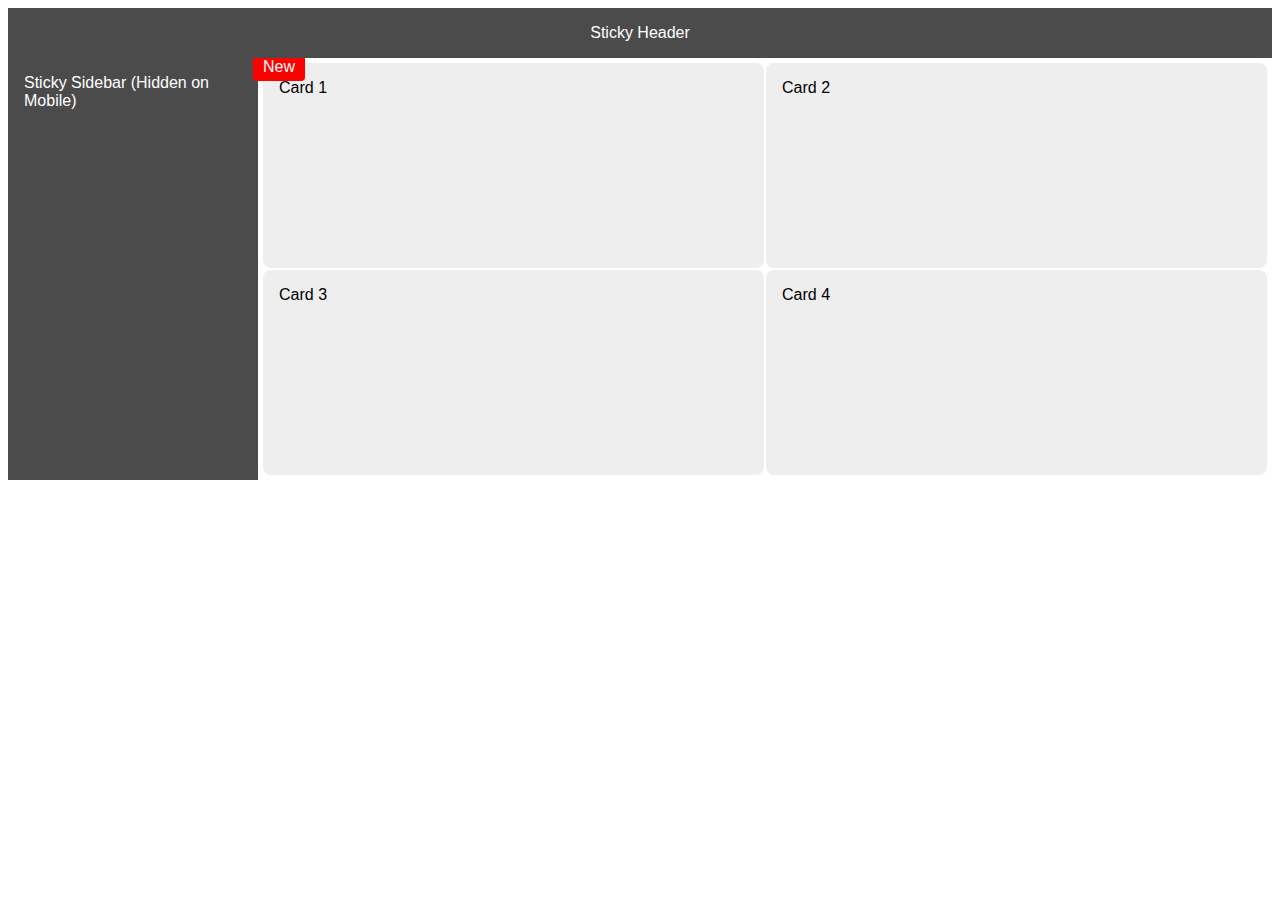
<file: Task_9/index.html>
<!DOCTYPE html>
<html lang="en">
  <head>
    <meta charset="UTF-8" />
    <meta name="viewport" content="width=device-width, initial-scale=1.0" />
    <title>Responsive Grid & Flexbox Layout</title>
    <link rel="stylesheet" href="styles.css"></link>
  </head>
  <body>
    <div class="container">
      <div class="header">Sticky Header</div>
      <div class="sidebar">Sticky Sidebar (Hidden on Mobile)</div>
      <div class="main">
        <div class="card"><span class="overlap">New</span>Card 1</div>
        <div class="card">Card 2</div>
        <div class="card">Card 3</div>
        <div class="card">Card 4</div>
      </div>
    </div>
  </body>
</html>
</file>
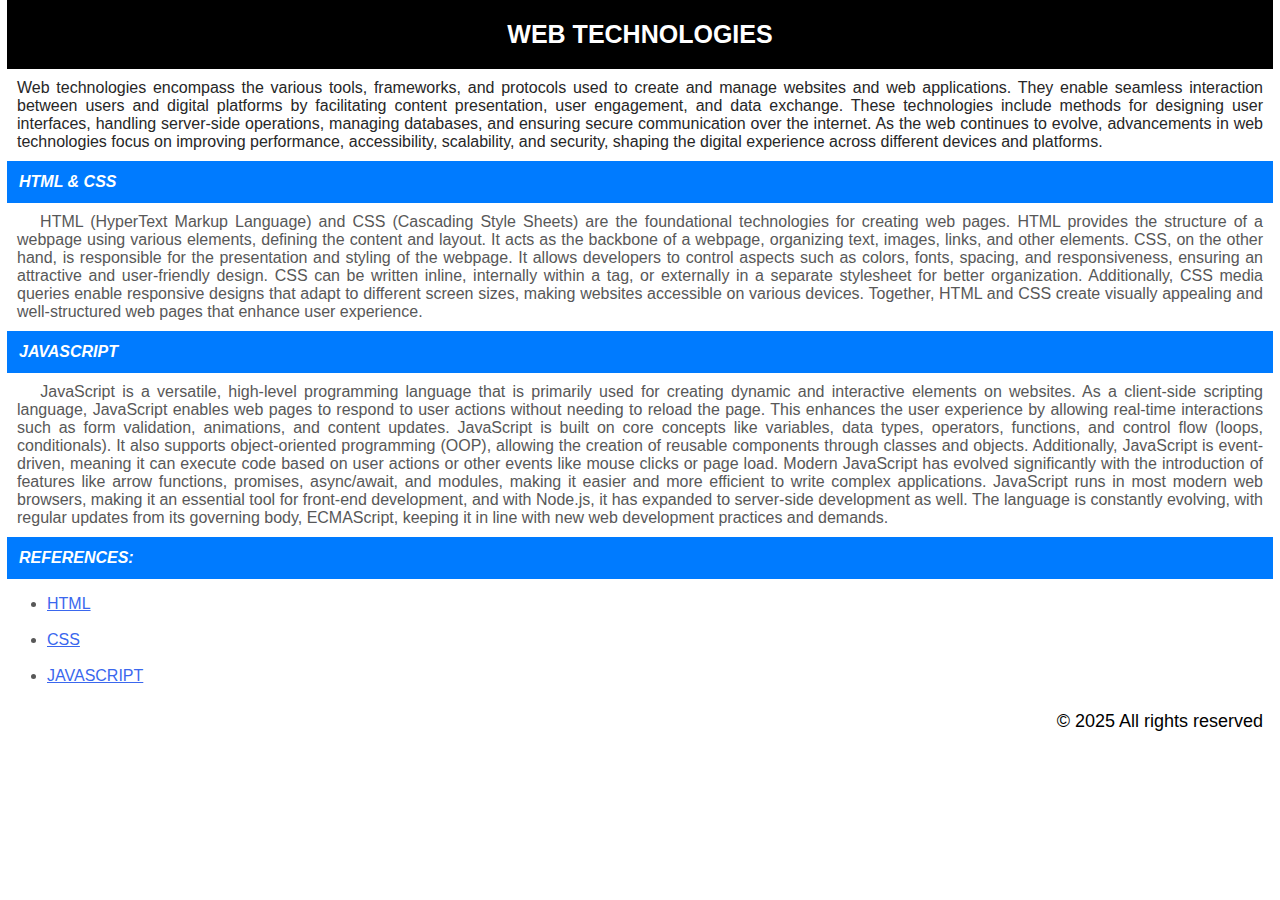
<file: Task_1/static_page.html>
<!DOCTYPE html>
<html>
  <head>
    <title>Static Web Page</title>
    <header id="main_heading"><strong>WEB TECHNOLOGIES</strong></header>
    <link rel="stylesheet" href="static_page.css" />
  </head>
  <body>
    <main>
      Web technologies encompass the various tools, frameworks, and protocols
      used to create and manage websites and web applications. They enable
      seamless interaction between users and digital platforms by facilitating
      content presentation, user engagement, and data exchange. These
      technologies include methods for designing user interfaces, handling
      server-side operations, managing databases, and ensuring secure
      communication over the internet. As the web continues to evolve,
      advancements in web technologies focus on improving performance,
      accessibility, scalability, and security, shaping the digital experience
      across different devices and platforms.
    </main>
    <header id="sub_heading">
      <strong><em>HTML & CSS</em></strong>
    </header>
    <p>
      &emsp; HTML (HyperText Markup Language) and CSS (Cascading Style Sheets)
      are the foundational technologies for creating web pages. HTML provides
      the structure of a webpage using various elements, defining the content
      and layout. It acts as the backbone of a webpage, organizing text, images,
      links, and other elements. CSS, on the other hand, is responsible for the
      presentation and styling of the webpage. It allows developers to control
      aspects such as colors, fonts, spacing, and responsiveness, ensuring an
      attractive and user-friendly design. CSS can be written inline, internally
      within a tag, or externally in a separate stylesheet for better
      organization. Additionally, CSS media queries enable responsive designs
      that adapt to different screen sizes, making websites accessible on
      various devices. Together, HTML and CSS create visually appealing and
      well-structured web pages that enhance user experience.
    </p>
    <header id="sub_heading">
      <strong><em>JAVASCRIPT</em></strong>
    </header>
    <p>
      &emsp; JavaScript is a versatile, high-level programming language that is
      primarily used for creating dynamic and interactive elements on websites.
      As a client-side scripting language, JavaScript enables web pages to
      respond to user actions without needing to reload the page. This enhances
      the user experience by allowing real-time interactions such as form
      validation, animations, and content updates. JavaScript is built on core
      concepts like variables, data types, operators, functions, and control
      flow (loops, conditionals). It also supports object-oriented programming
      (OOP), allowing the creation of reusable components through classes and
      objects. Additionally, JavaScript is event-driven, meaning it can execute
      code based on user actions or other events like mouse clicks or page load.
      Modern JavaScript has evolved significantly with the introduction of
      features like arrow functions, promises, async/await, and modules, making
      it easier and more efficient to write complex applications. JavaScript
      runs in most modern web browsers, making it an essential tool for
      front-end development, and with Node.js, it has expanded to server-side
      development as well. The language is constantly evolving, with regular
      updates from its governing body, ECMAScript, keeping it in line with new
      web development practices and demands.
    </p>
    <header id="sub_heading">
      <strong><em>REFERENCES:</em></strong>
    </header>
    <nav>
      <ul>
        <li>
          <a href="https://developer.mozilla.org/en-US/docs/Web/HTML"
            ><u>HTML</u></a
          >
        </li>
        <br />
        <li>
          <a href="https://developer.mozilla.org/en-US/docs/Web/CSS"
            ><u>CSS</u></a
          >
        </li>
        <br />
        <li>
          <a href="https://developer.mozilla.org/en-US/docs/Web/JavaScript"
            ><u>JAVASCRIPT</u></a
          >
        </li>
      </ul>
    </nav>
    <footer>&copy 2025 All rights reserved</footer>
  </body>
</html>
</file>
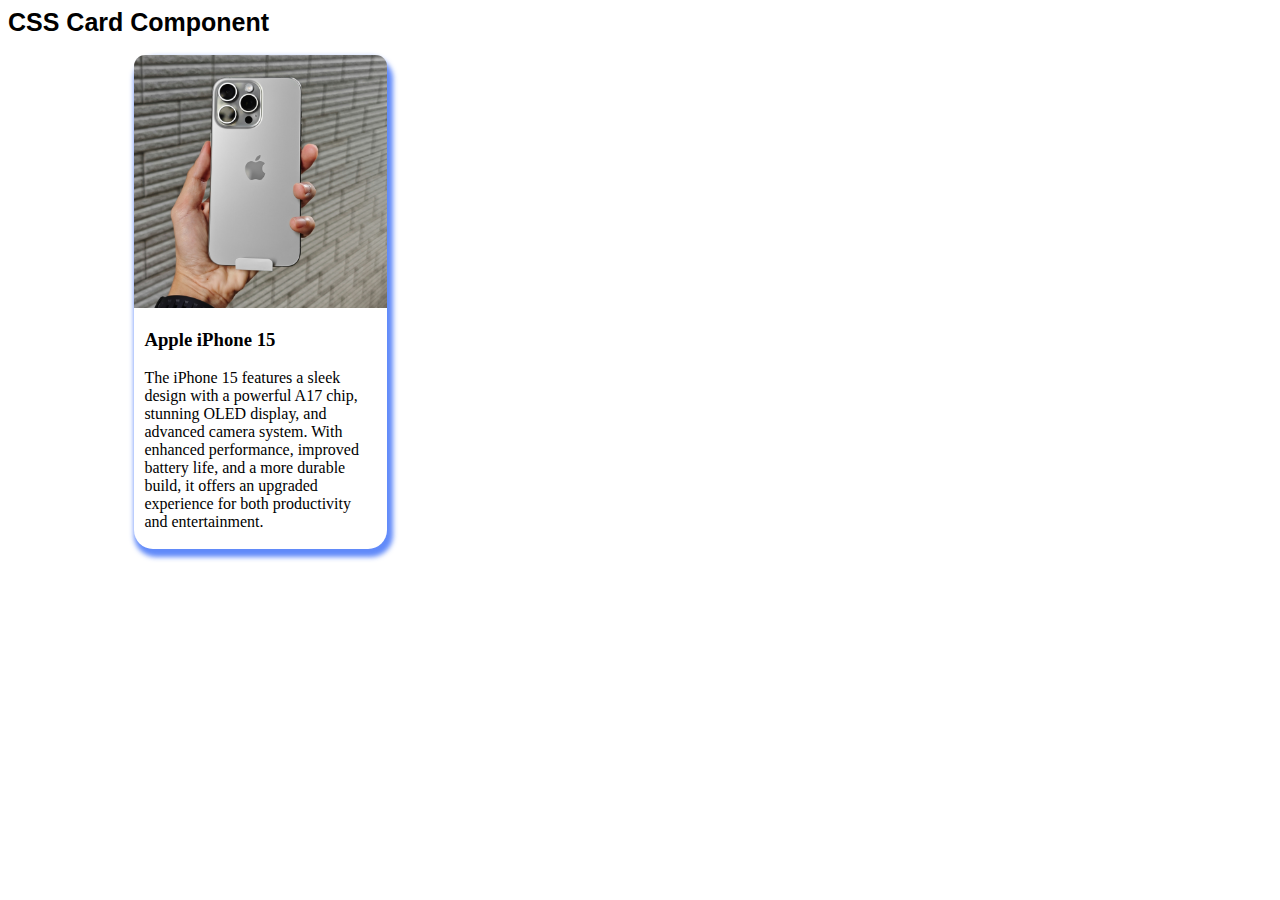
<file: Task_2/card_component.html>
<html>
  <head>
    <title>CSS Card Component with Hover Effects</title>
    <link rel="stylesheet" href="card_component.css" />
    <header><strong>CSS Card Component</strong></header>
  </head>
  <body>
    <!-- CARD LAYOUT STARTS-->
    <br />
    <div class="card">
      <img
        src="Iphone.jpg"
        alt="Image"
        style="width: 100%; border-radius: 0.3cm 0.3cm 0 0"
      />
      <div class="container">
        <h3><strong>Apple iPhone 15</strong></h3>
        <p>
          The iPhone 15 features a sleek design with a powerful A17 chip,
          stunning OLED display, and advanced camera system. With enhanced
          performance, improved battery life, and a more durable build, it
          offers an upgraded experience for both productivity and entertainment.
        </p>
      </div>
    </div>
  </body>
</html>
</file>
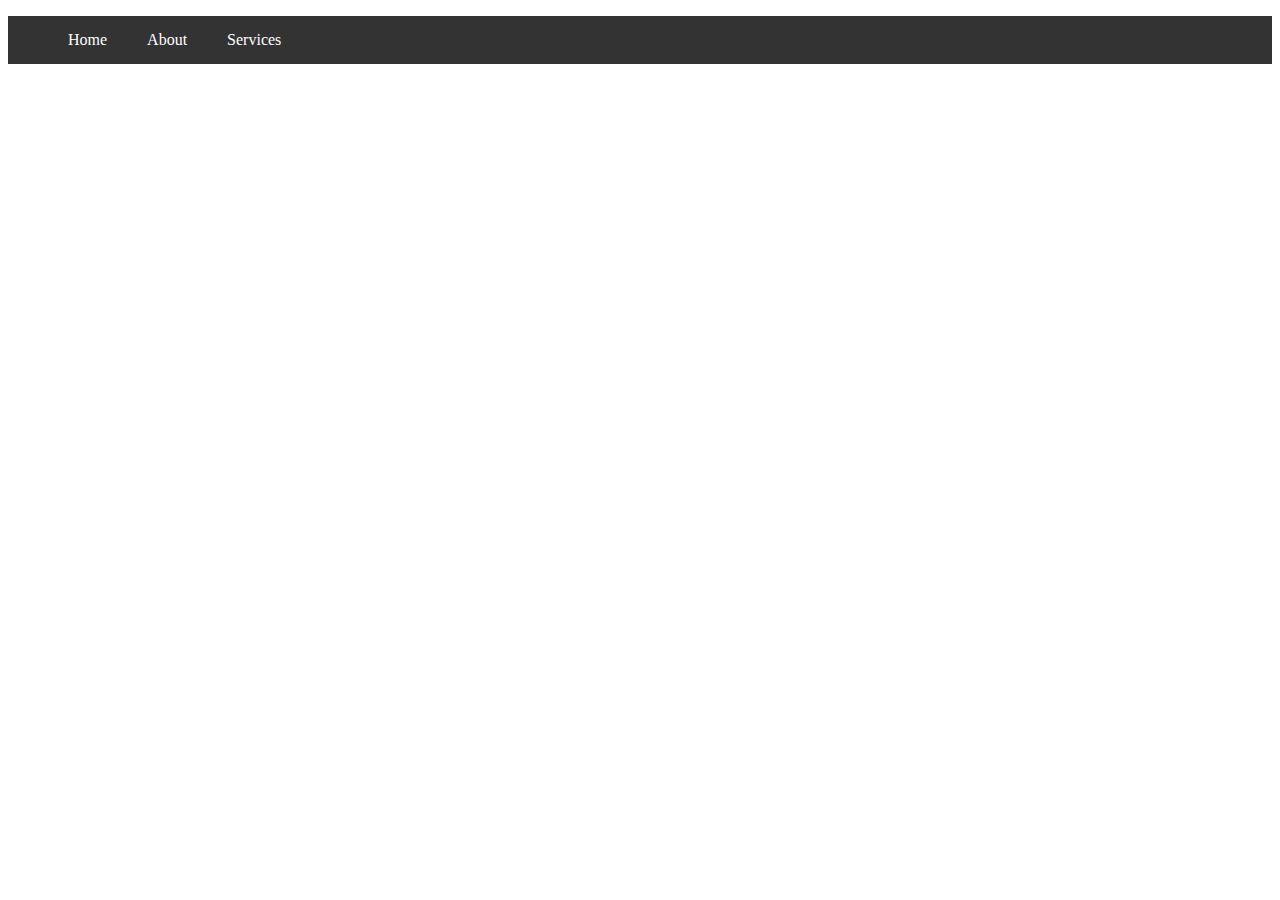
<file: Task_4/dropdown_menu.html>
<!DOCTYPE html>
<html>
  <head>
    <title>Pure CSS Dropdown Menu</title>
    <link rel="stylesheet" href="dropdown_menu.css" />
  </head>
  <body>
    <nav>
      <ul class="menu">
        <li>Home</li>
        <li>About</li>
        <li class="dropdown">
          Services
          <ul class="submenu">
            <li>Web Development</li>
            <li>Cloud</li>
            <li>Machine Learning</li>
          </ul>
        </li>
      </ul>
    </nav>
  </body>
</html>
</file>
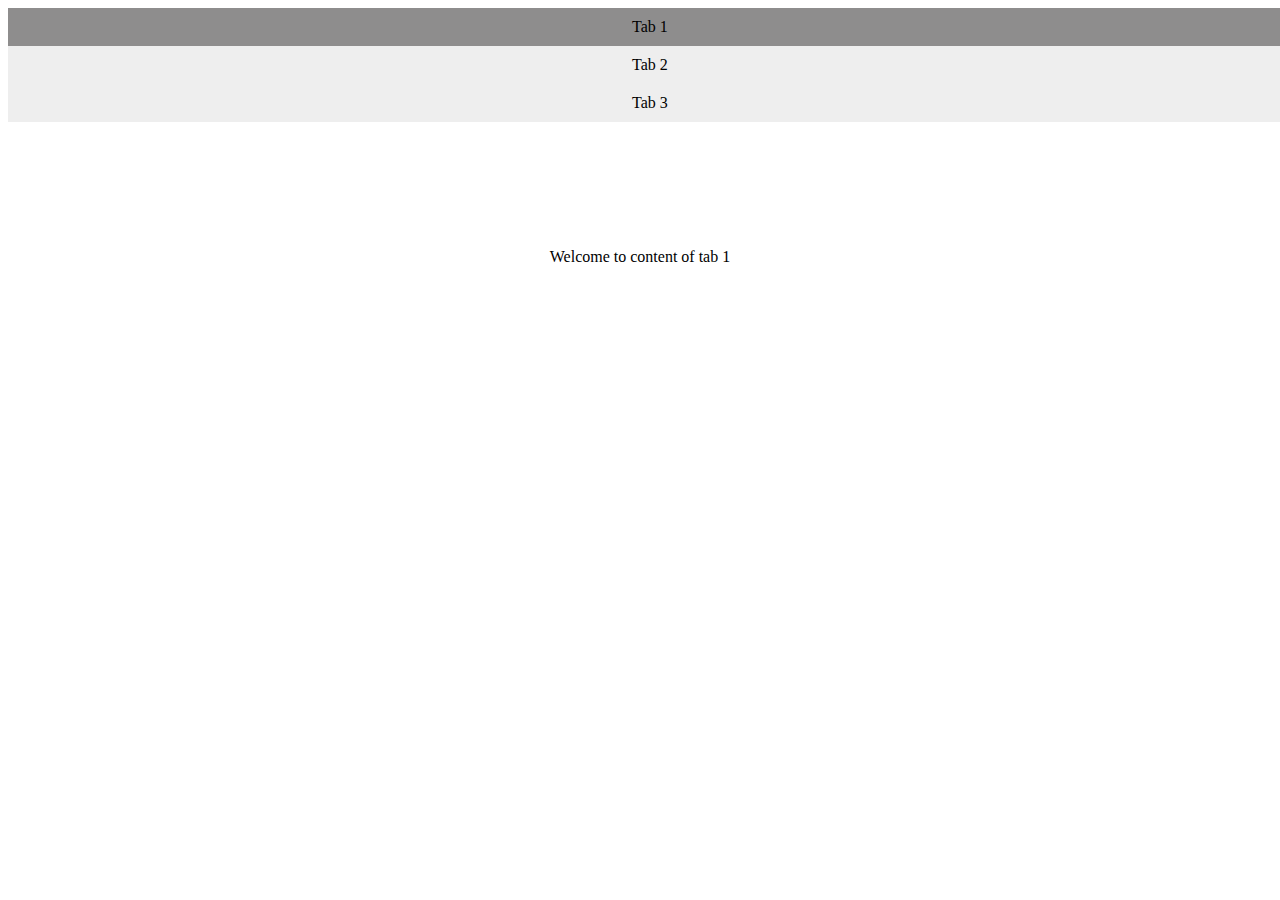
<file: Task_6/tabbed_content.html>
<!DOCTYPE html>
<html>
  <head>
    <title>Tabbed Content Interface</title>
    <link rel="stylesheet" href="tabbed_content.css" />
  </head>
  <body>
    <div class="tabs-container">
      <input type="radio" id="tab1" name="tabs" checked />
      <label for="tab1">Tab 1</label>

      <input type="radio" id="tab2" name="tabs" />
      <label for="tab2">Tab 2</label>

      <input type="radio" id="tab3" name="tabs" />
      <label for="tab3">Tab 3</label>

      <div class="content">
        <div class="content-section" id="content1">
          <p>Welcome to content of tab 1</p>
        </div>
        <div class="content-section" id="content2">
          <p>This is the content for Tab 2.</p>
        </div>
        <div class="content-section" id="content3">
          <p>Tab 3 content is displayed here</p>
        </div>
      </div>
    </div>
  </body>
</html>
</file>
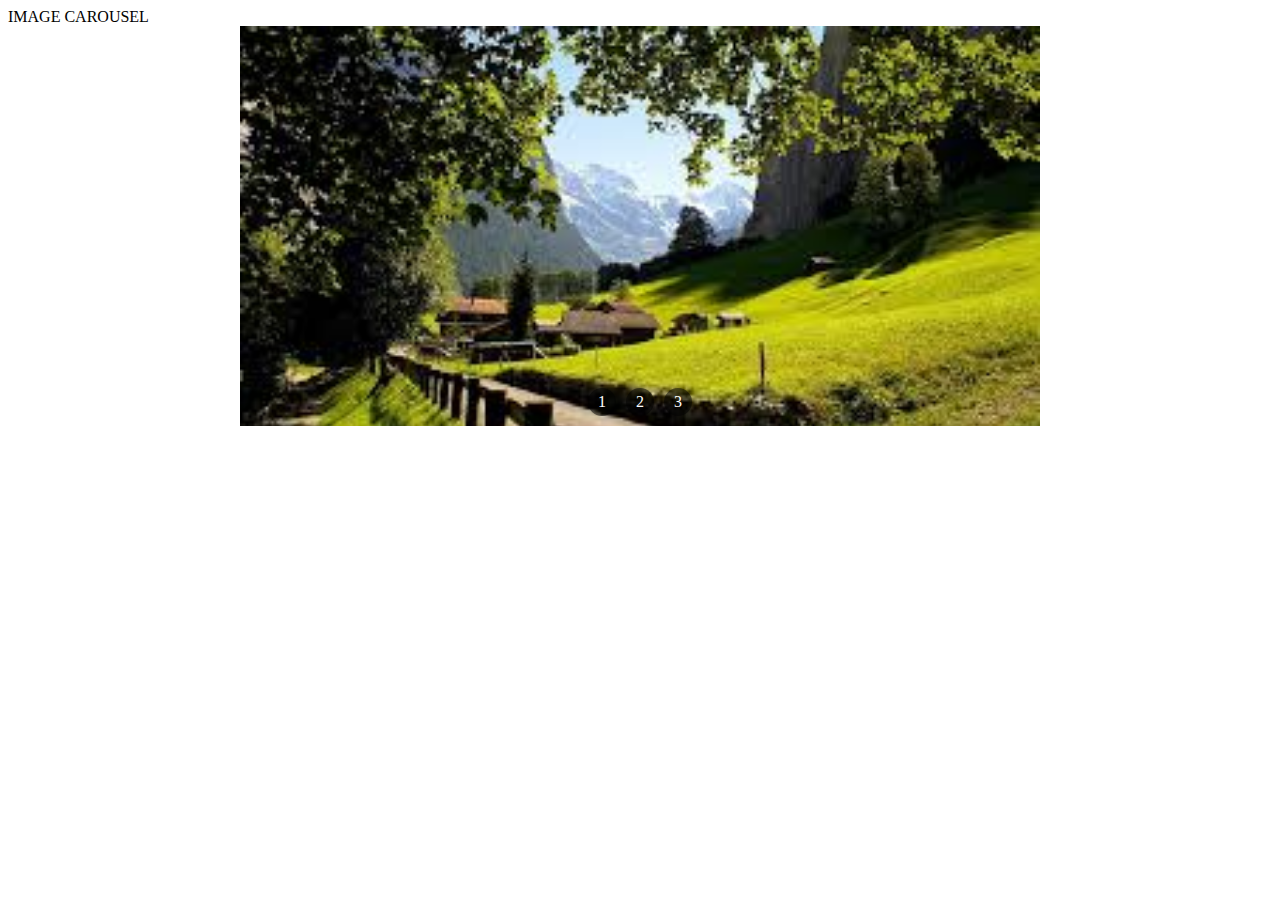
<file: Task_7/carousel.html>
<!DOCTYPE html>
<html>
  <head>
    <title>Image Carousel</title>
    <header>IMAGE CAROUSEL</header>
    <link rel="stylesheet" href="carousel.css" />
  </head>
  <body>
    <div class="carousel">
      <!-- Slides Container -->
      <div class="carousel-slides">
        <div class="slide" id="slide1">
          <img src="swiss1.jpeg" alt="Slide 1" />
        </div>
        <div class="slide" id="slide2">
          <img src="swiss2.jpeg" alt="Slide 2" />
        </div>
        <div class="slide" id="slide3">
          <img src="swiss3.jpeg" alt="Slide 3" />
        </div>
      </div>
      <!-- Navigation Links (Manual control) -->
      <div class="carousel-navigation">
        <a href="#slide1" class="nav-button">1</a>
        <a href="#slide2" class="nav-button">2</a>
        <a href="#slide3" class="nav-button">3</a>
      </div>
    </div>
  </body>
</html>
</file>
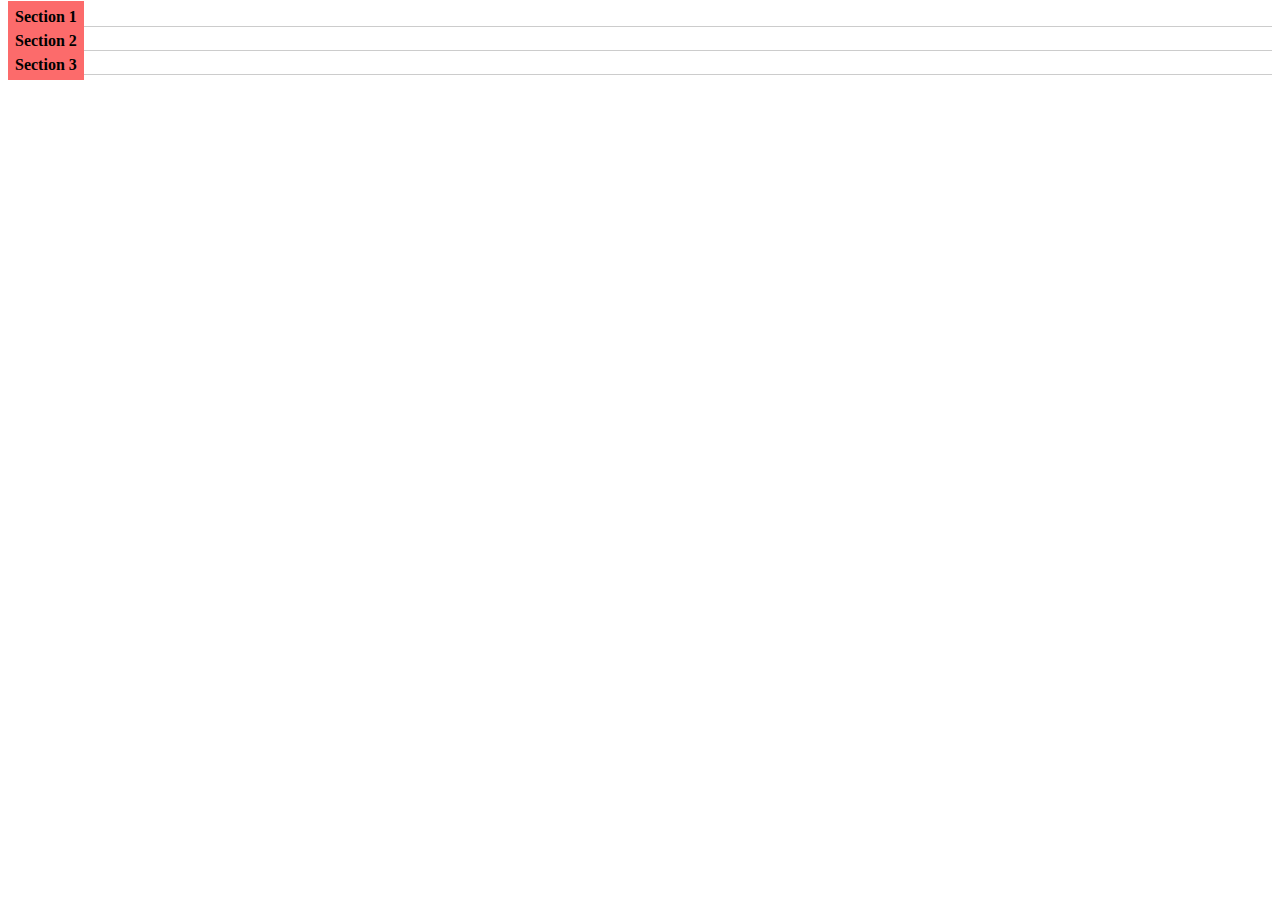
<file: Task_8/accordion.html>
<!DOCTYPE html>
<html>
  <head>
    <title>CSS Accordion Component</title>
    <link rel="stylesheet" href="accordion.css" />
  </head>
  <body>
    <div class="accordion">
      <div class="accordion-item">
        <input type="checkbox" id="section-1" class="accordion-checkbox" />
        <label for="section-1" class="accordion-header">Section 1</label>
        <div class="accordion-content">
          <p>Contents for section 1</p>
        </div>
      </div>

      <div class="accordion-item">
        <input type="checkbox" id="section-2" class="accordion-checkbox" />
        <label for="section-2" class="accordion-header">Section 2</label>
        <div class="accordion-content">
          <p>Contents for section 2</p>
        </div>
      </div>

      <div class="accordion-item">
        <input type="checkbox" id="section-3" class="accordion-checkbox" />
        <label for="section-3" class="accordion-header">Section 3</label>
        <div class="accordion-content">
          <p>Contents for section 3</p>
        </div>
      </div>
    </div>
  </body>
</html>
</file>
<file: Task_9/styles.css>
body {
  font-family: Arial, sans-serif;
}

.container {
  display: grid;
  grid-template-columns: 250px 1fr;
  grid-template-rows: auto 1fr;
  grid-template-areas:
    "header header"
    "sidebar main";
}

.header {
  grid-area: header;
  background: #4b4b4b;
  color: white;
  padding: 1rem;
  text-align: center;
  position: sticky;
  top: 0;
  z-index: 10;
}

.sidebar {
  grid-area: sidebar;
  background: #4b4b4b;
  color: white;
  padding: 1rem;
  position: sticky;
  top: 50px;
  height: calc(50vh - 60px);
}

.main {
  grid-area: main;
  padding: 5px;
  display: flex;
  flex-wrap: wrap;
  gap: 2px;
}

.card {
  background: #eee;
  padding: 1rem;
  border-radius: 8px;
  flex: 1 1 calc(33.33% - 1rem);
  min-width: 250px;
  position: relative;
}

.overlap {
  position: absolute;
  top: -10px;
  left: -10px;
  background: red;
  color: white;
  padding: 5px 10px;
  border-radius: 4px;
  z-index: 5;
}

@media (max-width: 768px) {
  .container {
    grid-template-columns: 1fr;
    grid-template-areas:
      "header"
      "main";
  }
  .sidebar {
    display: none;
  }
}
</file>
<file: Task_1/static_page.css>
body {
  margin-top: 0px;
  margin-bottom: 0px;
  margin-left: 7px;
  margin-right: 7px;
  font-family: Arial, sans-serif;
  color: rgb(88, 88, 88);
}
#main_heading {
  background: #000000;
  color: white;
  padding: 20px;
  font-family: Verdana, Geneva, Tahoma, sans-serif;
  font-size: 25px;
  text-align: center;
}
#sub_heading {
  background: #007bff;
  color: white;
  padding: 12px;
}
nav {
  text-align: left;
}
nav a {
  color: rgb(58, 103, 238);
  text-decoration: none;
}
main {
  padding: 10px;
  text-align: justify;
  margin: auto;
  color: #272727;
}
p {
  padding: 10px;
  text-align: justify;
  margin: auto;
}
footer {
  color: rgb(0, 0, 0);
  text-align: right;
  bottom: 0;
  padding: 10px;
  font-size: 18px;
}
@media (max-width: 800px) {
  #main_heading {
    padding: 10px;
    color: orangered;
    font-size: 20px;
  }
  #sub_heading {
    padding: 5px;
    font-size: 18px;
  }
  body {
    margin: 0px;
    font-size: 12px;
  }
  p {
    text-align: center;
  }
}
@media (orientation: portrait) {
  #sub_heading {
    color: #000000;
  }
  footer {
    text-align: center;
  }
}
</file>
<file: Task_2/card_component.css>
header {
  font-size: 25px;
  font-family: "Franklin Gothic Medium", "Arial Narrow", Arial, sans-serif;
}

/* Card Styling */
.card {
  box-shadow: 3px 5px 5px 3px rgba(80, 125, 248, 0.9);
  border-radius: 0.5cm;
  transition: 0.7s;
  width: 20%;
  margin-left: 10%;
}
.container {
  padding: 2px 10px;
}

/* Changes to happen while hovering */
.card:hover {
  box-shadow: 3px 5px 5px 3px rgb(124, 188, 78);
  background-color: lightgray;
  transform: scale(1.1);
  transition: 0.7s ease-in-out;
}
</file>
<file: Task_4/dropdown_menu.css>
/* Navigation Bar Styles */
nav {
  background-color: #333;
}

.menu {
  list-style-type: none;
  display: flex;
}

.menu li {
  position: relative;
}

.menu li {
  color: white;
  text-decoration: none;
  padding: 15px 20px;
  display: block;
}

.menu li:hover {
  background-color: #555;
}

/* Dropdown Menu Styles */
.submenu {
  list-style-type: none;
  position: absolute;
  top: 100%;
  left: 0;
  display: none;
  background-color: #333;
  min-width: 160px;
}

.submenu li {
  color: white;
  padding: 10px;
  text-decoration: none;
  display: block;
}

.submenu li:hover {
  background-color: #555;
}

/* Show Submenu on Hover */
.dropdown:hover .submenu {
  display: block;
}

@media (max-width: 700px) {
  .menu {
    flex-direction: column;
    width: 100%;
  }

  .menu li {
    padding: 10px;
    text-align: center;
  }

  .submenu {
    position: static;
    display: none;
  }

  .dropdown:hover .submenu {
    display: block;
  }
}
</file>
<file: Task_6/tabbed_content.css>
/*Hide input button*/
input[type="radio"] {
  display: none;
}

label {
  display: block;
  width: 100%;
  padding: 10px;
  text-align: center;
  background-color: #eee;
  cursor: pointer;
  transition: background-color 0.7s;
}

label:hover {
  background-color: #f6a6a6;
}

input[type="radio"]:checked + label {
  background-color: #8e8d8d;
}

/* Hide all content sections by default */
.content-section {
  display: none;
}

/* Show the corresponding content based on the selected radio button */
#tab1:checked ~ .content .content-section#content1,
#tab2:checked ~ .content .content-section#content2,
#tab3:checked ~ .content .content-section#content3 {
  display: block;
  transition: opacity 2s ease-in-out;
  transition-duration: 2s;
  text-align: center;
  margin-top: 10%;
}
</file>
<file: Task_7/carousel.css>
/* Carousel Container */
.carousel {
  position: relative;
  width: 800px;
  height: 400px;
  overflow: hidden;
  margin: auto;
}

/* Slide Container */
.carousel-slides {
  display: flex;
  transition: transform 1s ease-in-out;
}

/* Individual Slide */
.slide {
  min-width: 100%;
  transition: opacity 1s ease-in-out;
}

/* Styling for Images */
img {
  width: 100%;
  height: auto;
  display: block;
}

/* Automatic Slideshow using keyframes */
@keyframes slide-animation {
  0% {
    transform: translateX(0);
  }
  25% {
    transform: translateX(-100%);
  }
  50% {
    transform: translateX(-200%);
  }
  75% {
    transform: translateX(-300%);
  }
  100% {
    transform: translateX(0);
  }
}

/* Apply the animation */
.carousel-slides {
  animation: slide-animation 1s;
  animation-duration: 15s;
}

/* Navigation Button Styling */
.carousel-navigation {
  position: absolute;
  bottom: 10px;
  left: 50%;
  transform: translateX(-50%);
  display: flex;
}

.nav-button {
  background-color: rgba(0, 0, 0, 0.5);
  color: white;
  padding: 5px 10px;
  margin: 0 5px;
  cursor: pointer;
  border-radius: 50%;
  text-decoration: none;
  transition: background-color 1s;
  transition-duration: 0ms;
}

/*Hover Action*/
.nav-button:hover {
  background-color: rgba(0, 0, 0, 0.8);
}
</file>
<file: Task_8/accordion.css>
.accordion {
  display: flex;
  flex-direction: column;
}

.accordion-item {
  border-bottom: 1px solid #ccc;
  margin-bottom: 5px;
}

.accordion-header {
  background-color: #fc6b6b;
  padding: 7px;
  cursor: pointer;
  font-weight: bold;
}

.accordion-content {
  display: none;
  padding: 10px;
  background-color: #fafafa;
  transition: 0.7s ease-out, padding 0.3s ease-out;
}

.accordion-checkbox {
  display: none;
}

/* When the checkbox is checked, expand the content */
.accordion-checkbox:checked + .accordion-header + .accordion-content {
  display: block;
  padding: 10px;
}
</file>
